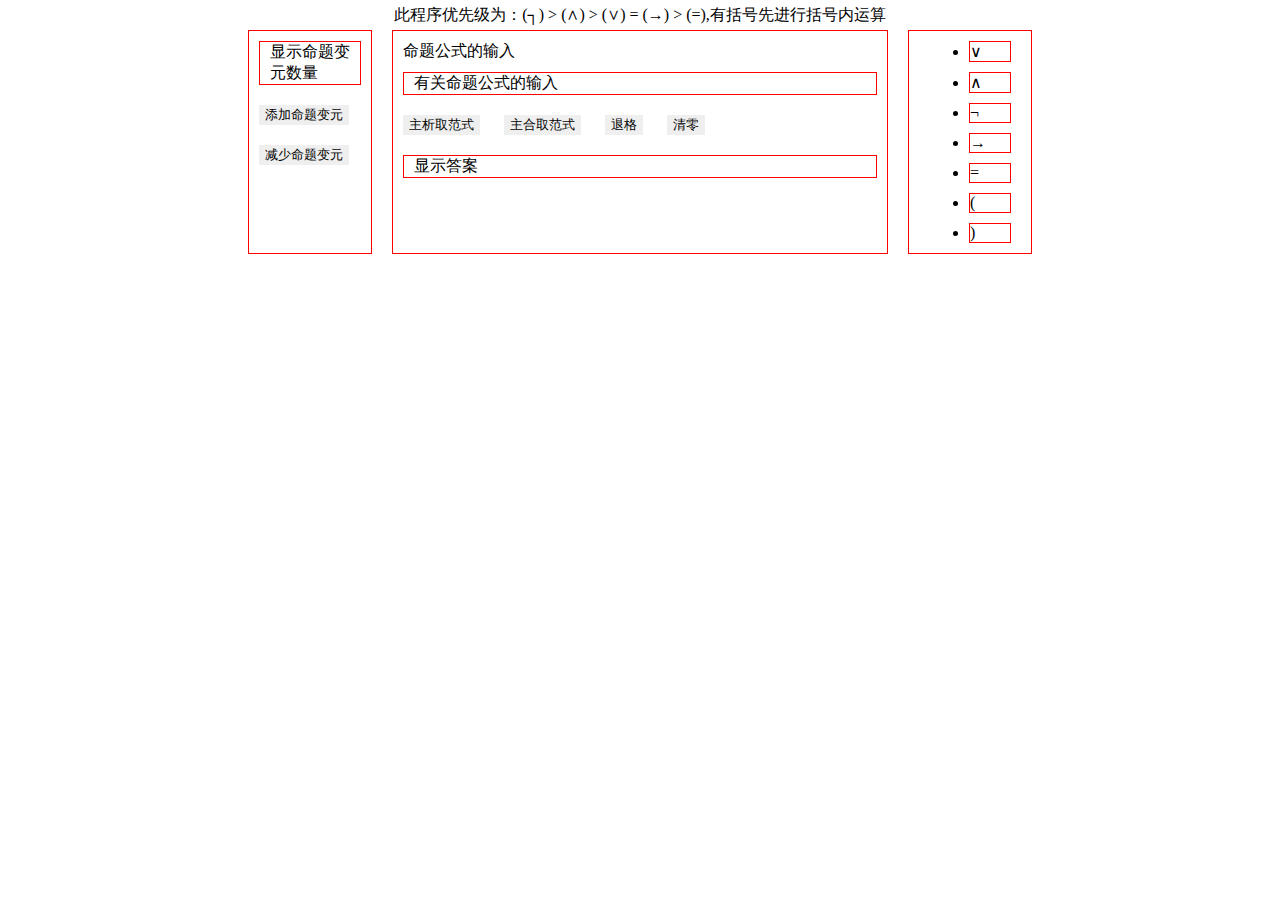
<file: html/index.html>
<!DOCTYPE html>
<html lang="zh-cmn-Hans">

<head>
    <meta charset="UTF-8">
    <meta name="viewport" content="width=device-width, initial-scale=1.0">
    <meta http-equiv="X-UA-Compatible" content="ie=edge">
    <title>利用真值表求取主合取范式和主析取范式</title>
    <link rel="stylesheet" href="../css/index.css">
</head>

<body>
    <div class="left">

        <div class="display">显示命题变元数量</div>
        <button class="add">添加命题变元</button>
        <button class="delete">减少命题变元</button>

        <ul class="variable"></ul>
    </div>

    <div class="opr">
        <div class="notice">命题公式的输入</div>
        <div class="top">有关命题公式的输入 </div>
        <button class="ok-or">主析取范式</button>
        <button class="ok-and">主合取范式</button>
        <button class="delete">退格</button>
        <button class="clear">清零</button>

        <div class="display" style="word-break:break-all" >显示答案</div>
    </div>

    <div class="right">
        <ul>
            <li onclick="addInput(event)">∨</li>
            <li onclick="addInput(event)">∧</li>
            <li onclick="addInput(event)">¬</li>
            <li onclick="addInput(event)">→</li>
            <li onclick="addInput(event)">=</li>
            <li onclick="addInput(event)">(</li>
            <li onclick="addInput(event)">)</li>
        </ul>
    </div>
    <div class="bottom">
        <div class="notice">此程序优先级为：(┐)  >  (∧)  >  (∨)  =  (→)  >  (=),有括号先进行括号内运算</div>
    </div>
    <script src="../js/index.js"></script>
</body>

</html>
</file>
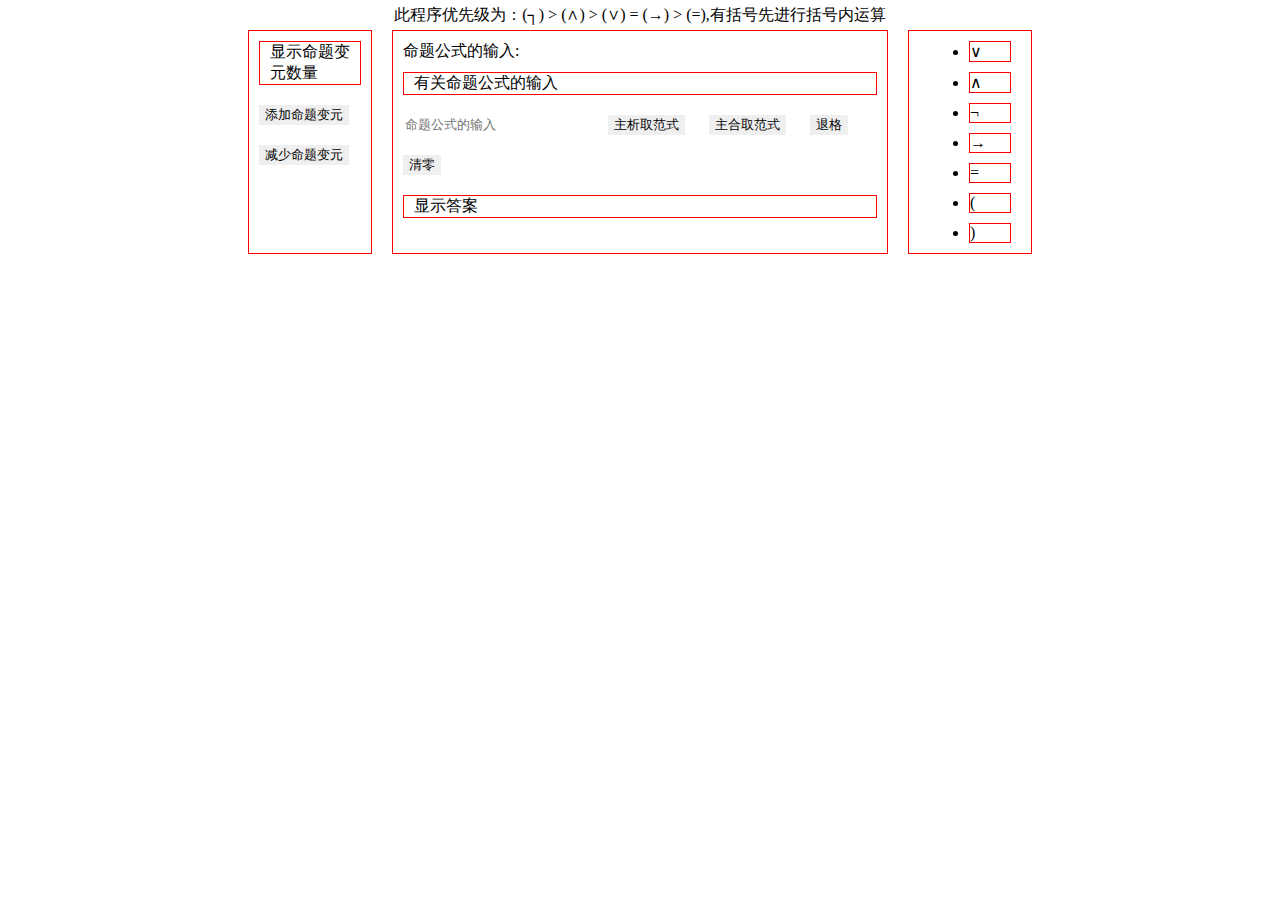
<file: html/index-old.html>
<!DOCTYPE html>
<html lang="zh-cmn-Hans">

<head>
    <meta charset="UTF-8">
    <meta name="viewport" content="width=device-width, initial-scale=1.0">
    <meta http-equiv="X-UA-Compatible" content="ie=edge">
    <title>利用真值表求取主合取范式和主析取范式</title>
    <link rel="stylesheet" href="../css/index.css">
</head>

<body>
    <div class="left">

        <div class="display">显示命题变元数量</div>
        <button class="add">添加命题变元</button>
        <button class="delete">减少命题变元</button>

        <ul class="variable"></ul>
    </div>

    <div class="opr">
        <div class="notice">命题公式的输入:</div>
        <div class="top">有关命题公式的输入 </div>

        <input type="text" placeholder="命题公式的输入">

        <button class="ok-or">主析取范式</button>
        <button class="ok-and">主合取范式</button>
        <button class="delete">退格</button>
        <button class="clear">清零</button>

        <div class="display" style="word-break:break-all" >显示答案</div>
    </div>

    <div class="right">
        <ul>
            <li onclick="addInput(event)">∨</li>
            <li onclick="addInput(event)">∧</li>
            <li onclick="addInput(event)">¬</li>
            <li onclick="addInput(event)">→</li>
            <li onclick="addInput(event)">=</li>
            <li onclick="addInput(event)">(</li>
            <li onclick="addInput(event)">)</li>
        </ul>
    </div>
    <div class="bottom">
        <div class="notice">此程序优先级为：(┐)  >  (∧)  >  (∨)  =  (→)  >  (=),有括号先进行括号内运算</div>
    </div>
    <script src="../js/index.js"></script>
</body>

</html>
</file>
<file: css/index.css>
*{
    margin:10px;
    border:0;
    box-sizing: border-box;
    
}

body{
    display:flex;
    justify-content: center;
}

li{
    cursor:pointer;
    border:1px solid red;
}

.left .display,.opr .top,.opr .display,.left,.right,.opr{
    border:1px solid red;
}

.display ,.top{
    padding-left: 10px;
    padding-right: 10px;

}

.left{
    width:10%;
}
.right{
    width:10%;
}
.opr{
    width:40%;
}

body .bottom{
    position: absolute;
    top:-15px;
}
</file>
